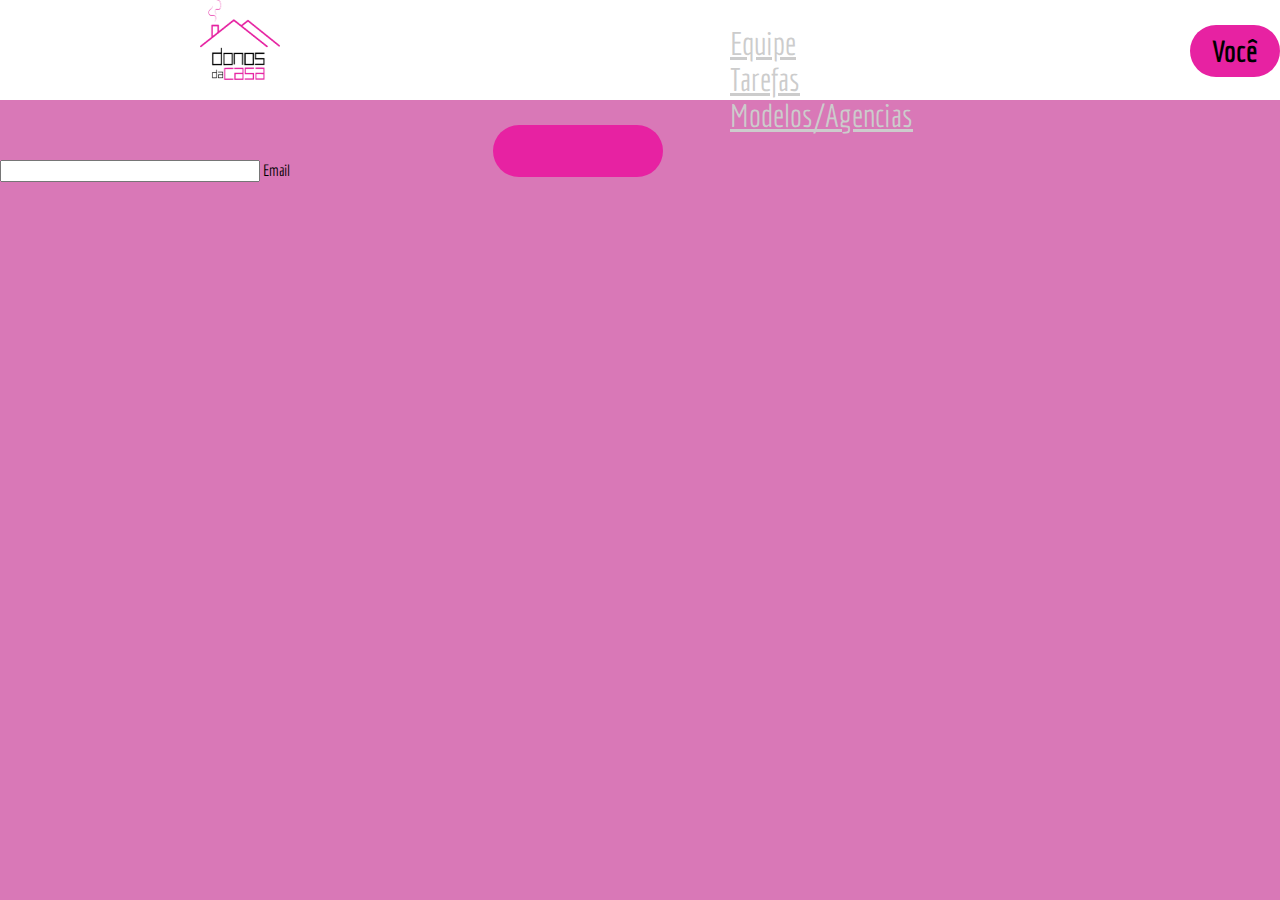
<file: site/tabela.html>
<!DOCTYPE html>
<html lang="en">
<head>
    <meta charset="UTF-8">
    <meta name="viewport" content="width=device-width, initial-scale=1.0">
    <title>Document</title>
    <link rel="stylesheet" href="style1.css">
</head>
<body>
    <!DOCTYPE html>
<html lang="en">
<head>
    <meta charset="UTF-8">
    <meta name="viewport" content="width=device-width, initial-scale=1.0">
    <title>Donos da Casa</title>
</head>
<body>
    <div class="topnav">
        <div class="logo">
            <img id="logo" src="Donos da Casa (1).png">
        </div>
        <div class="navbar">
            <a id="link" href="cadastro">Equipe</a>
            <a id="link" href="cadastro">Tarefas</a>
            <a id="link" href="cadastro">Modelos/Agencias</a>
        </div>
        <button>Você</button>
    </div>
    <div id="input-group">
        <input required type="email" id="email" class="wrapper" size="60">
        <span>Email</span> 
        <button>
            <i class="fa-regular fa-envelope"></i>
        </button>
    </div>
</body>
</html>
</file>
<file: site/style1.css>
@import url('https://fonts.googleapis.com/css2?family=Do+Hyeon&family=Poppins&display=swap');
@import url('https://fonts.googleapis.com/css2?family=Do+Hyeon&family=Manrope:wght@800&family=Poppins&display=swap');
@import url('https://fonts.googleapis.com/css2?family=Do+Hyeon&family=Economica&family=Manrope:wght@800&family=Poppins&display=swap');

*{
    font-family: 'Economica', sans-serif;
}

body{
    background-color:#D978B7;
    margin: 0;
    padding: 0;
    margin-bottom: 20px;
}

.topnav{
    display: flex;
    background-color: white;
    height: 100px;
    flex-direction: row;
}

.container{
    background-size: 100% 100%;
    background-color: white;
    display: flex;
    height: 686px;
    flex-direction: row;
}

.titulo{
    color: #000000;
    margin-top: 100px;
    margin-left: 500px;
    font-family: 'Do Hyeon', sans-serif;
    font-size: 30px;
    font-weight:lighter;
    height: fit-content;
}

#t1{
    font-weight: 300;
}

#subtitulo{
    color: #000000;
    margin-right: 1300;
    font-family: 'Manrope', sans-serif;
    font-size: 20px;
    font-weight: 100;
    height: fit-content;
    margin-top: -20px;
    font-weight: 10;
}

a{
    margin: 50px;
    font-size: xx-large;
    color: #CCCCCC;
    
}

a:hover{
    color: black;
}

.elemento{
    height: 100px;
    width: 100px;
    border-radius: 50%;
    background-color: blue; 
}

button{
    margin-top: 25px;
    height: 52px;
    width: 170px;
    border-radius: 40px;
    background-color: #E722A2;
    font-size: 30px;
    font-weight: bolder;
    border: 0px;
    margin-left: 200px;
}

#imagem{
    height: 400px;
    width: 450px;
    margin-top: 40px;
    margin-left: 200px;
}

#teste{
    font-family: 'Manrope', sans-serif;
    justify-content: center;
    text-align: center;
    margin-top: 60px;
}

.card-deck{
    display: flex;
    flex-direction: row;
}

.card{
    margin-left: 240px;
    background-color: white;
    border-radius: 50px;
}

.card-img-top{
    height: 312px;
    width: 312px;
    justify-content: center;
    align-items: center;
}

.card-text{
    font-family: 'Economica', sans-serif;
    font-size: 28px;
    margin-left: 65px;
}

#card-text-1{
    margin-left: 40px;
}

.botao{
    justify-content: center;
    align-items: center;
    align-self: center;
    margin-left: 830px;
}

#logo{
    justify-content: left;
    align-items: left;
    height: 80px;
    width: 80px;
    margin-left: 200px;
}

.navbar{
    justify-content: center;
    align-items: center;
    margin-left: 400px;
    margin-top: 25px;
}

#input-group{
    display: block;
    margin-right: auto;
    margin-left: auto;
    justify-content: center;
    align-items: center;
}
</file>
